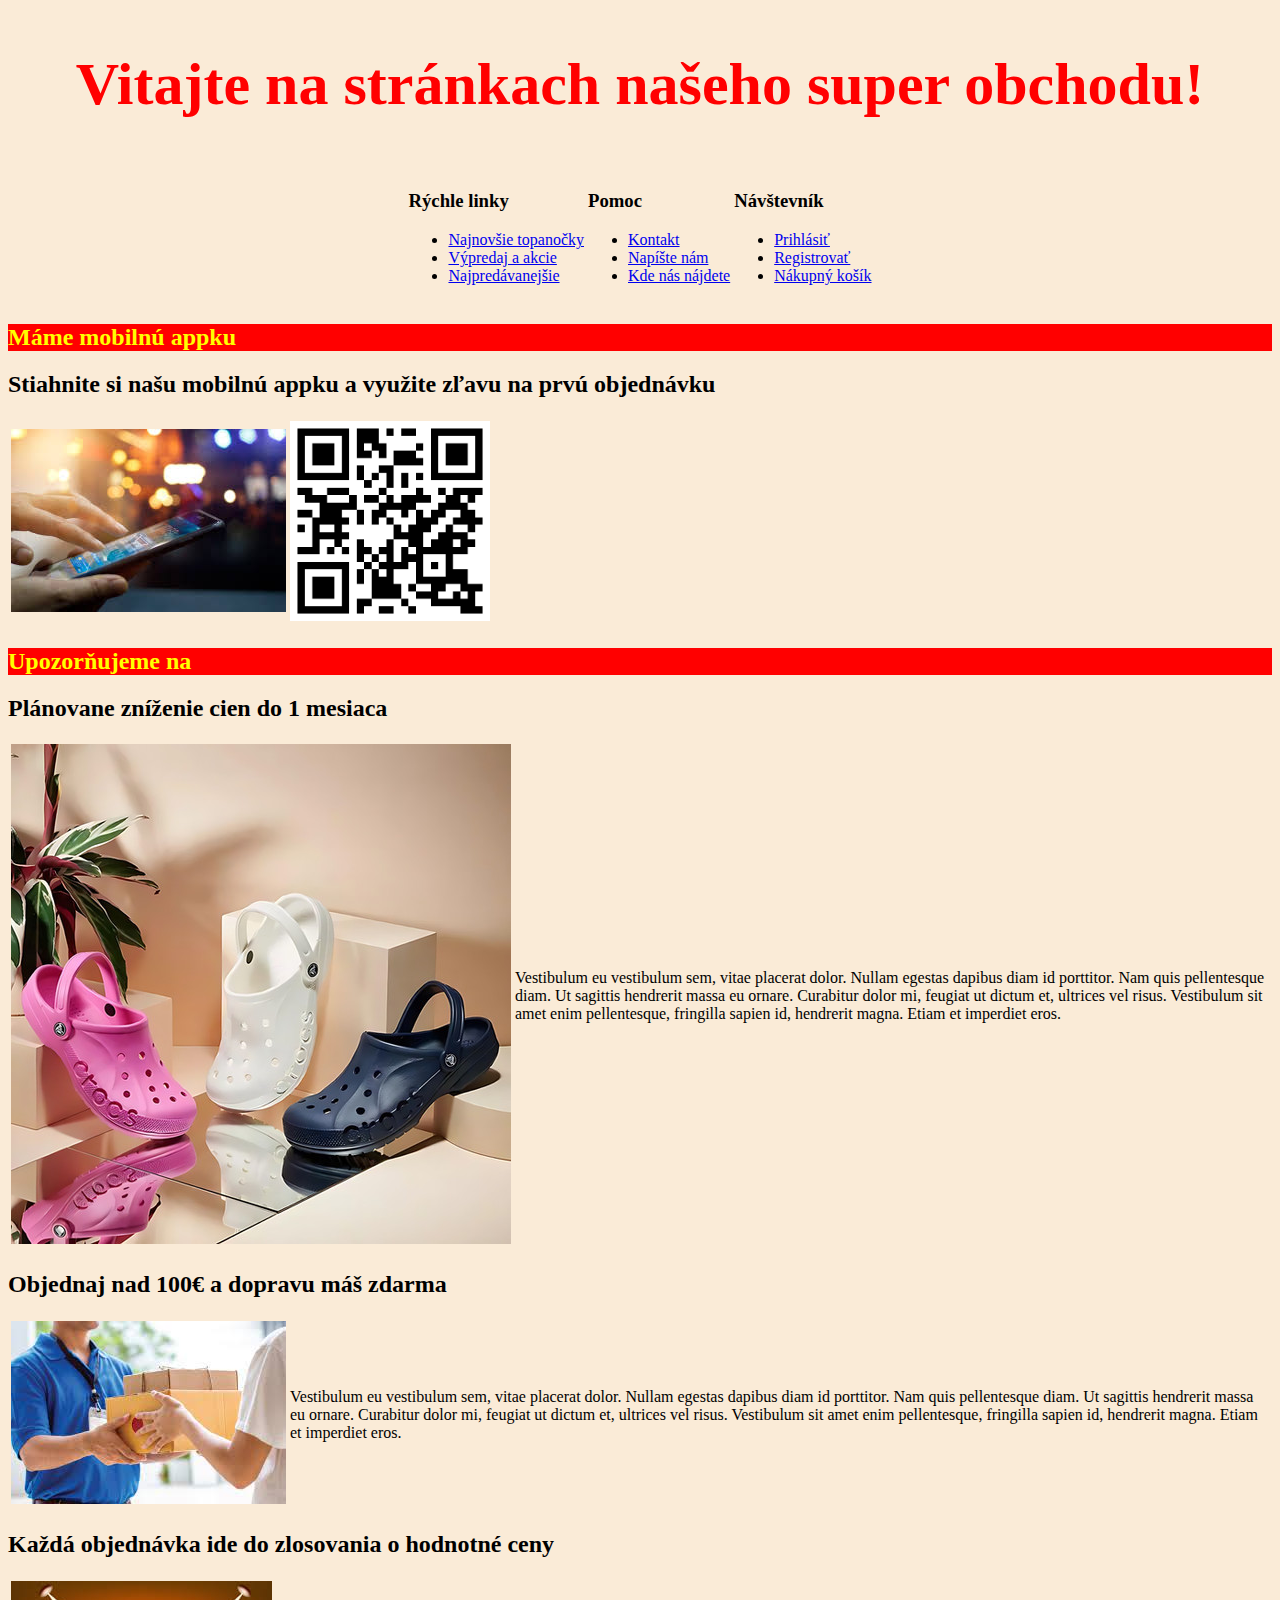
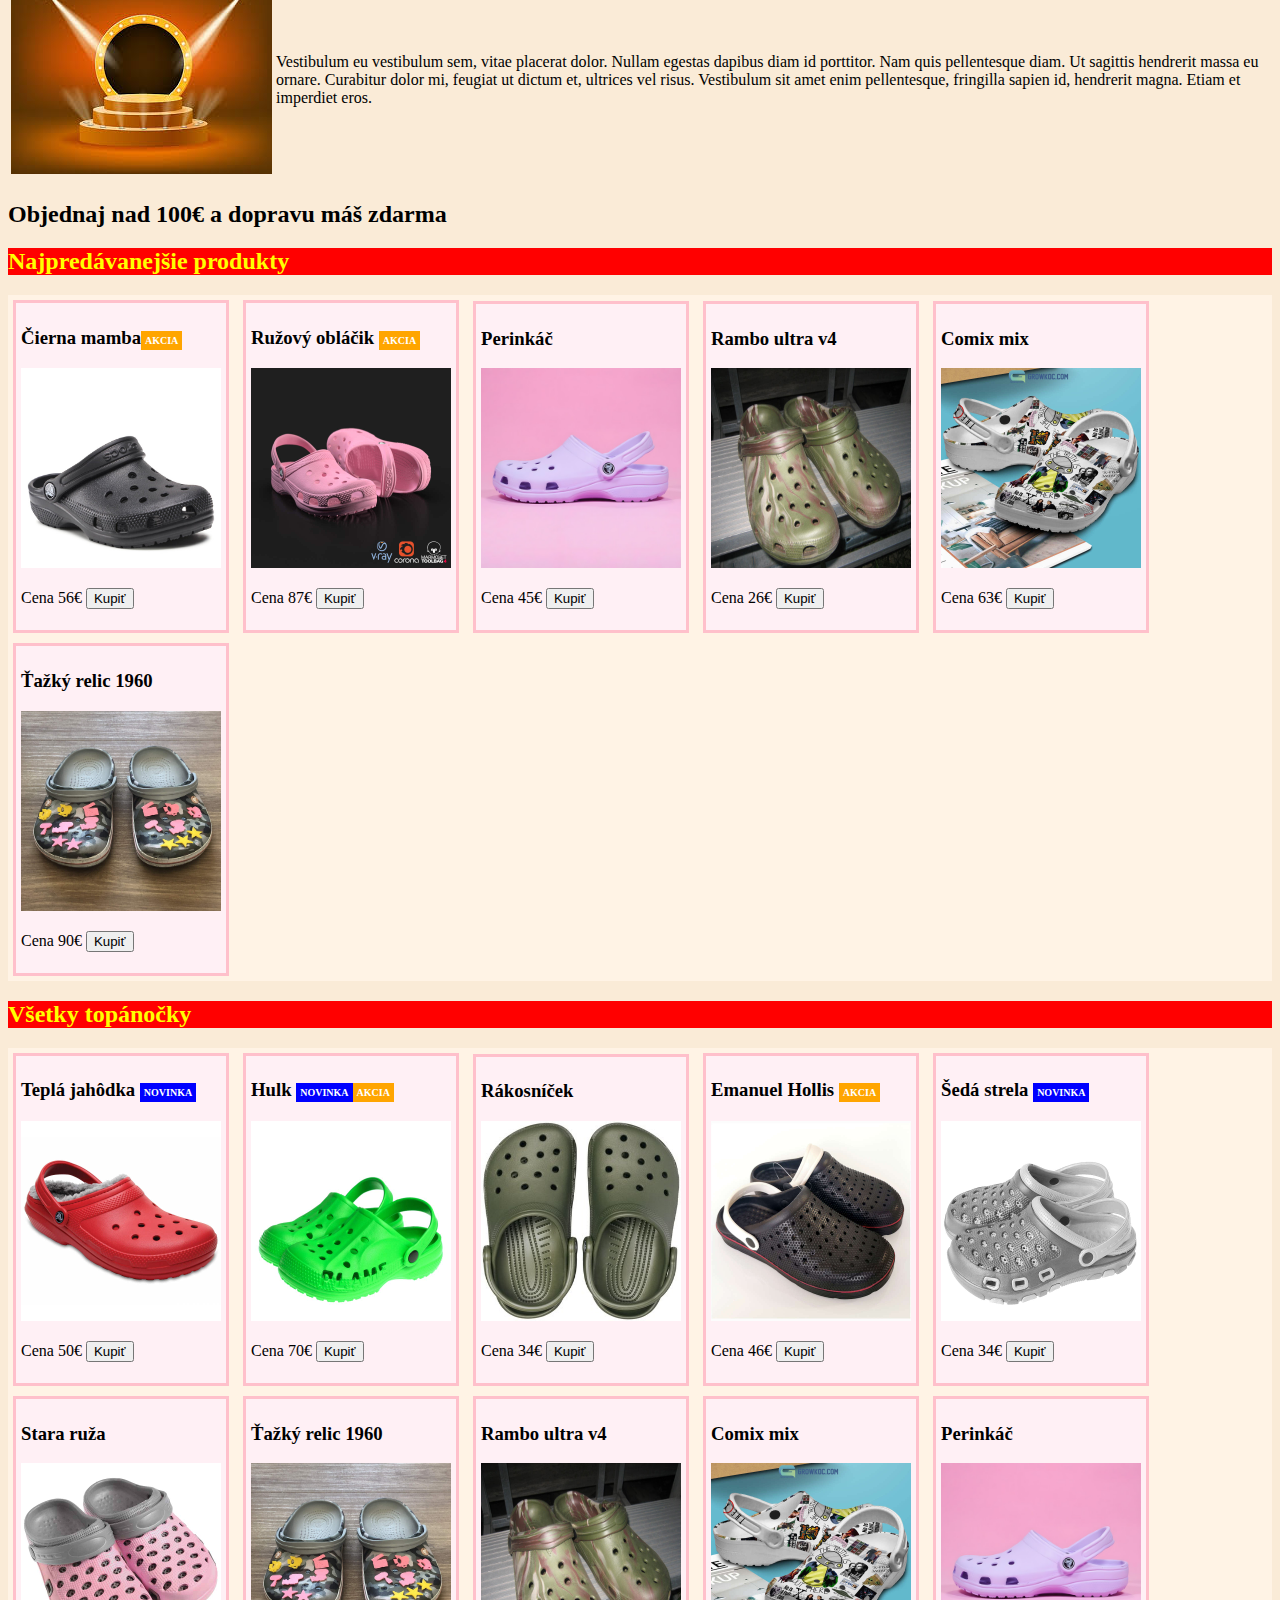
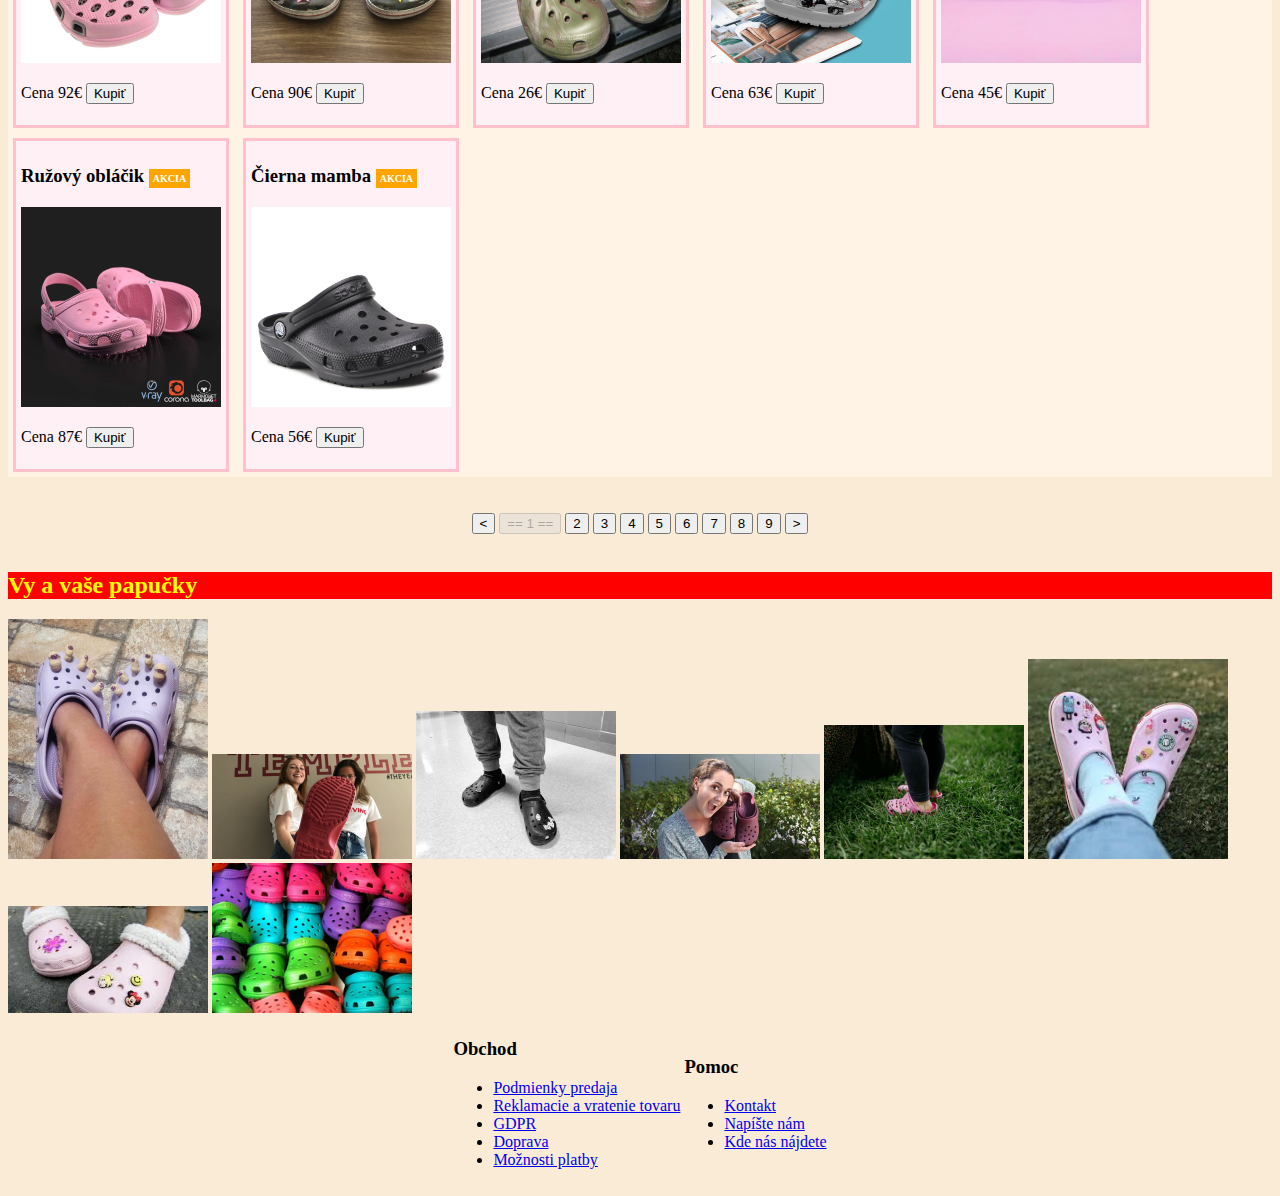
<file: bs/index.source.html>
<!DOCTYPE html>
<html lang="en">
<head>
    <meta charset="UTF-8">
    <title>Najsamlepší obchod pre KROKSY</title>
    <link rel="icon" type="image/png" href="favicon.png"/>
    <link rel="stylesheet" href="style.css">
<!--

    <link href="https://cdn.jsdelivr.net/npm/bootstrap@5.3.1/dist/css/bootstrap.min.css" rel="stylesheet" integrity="sha384-4bw+/aepP/YC94hEpVNVgiZdgIC5+VKNBQNGCHeKRQN+PtmoHDEXuppvnDJzQIu9" crossorigin="anonymous">
    <script src="https://cdn.jsdelivr.net/npm/bootstrap@5.3.1/dist/js/bootstrap.bundle.min.js" integrity="sha384-HwwvtgBNo3bZJJLYd8oVXjrBZt8cqVSpeBNS5n7C8IVInixGAoxmnlMuBnhbgrkm" crossorigin="anonymous"></script>
-->


</head>
<body>
    <h2 class="title">Vitajte na stránkach našeho super obchodu! </h2>
    <div class="menu">
        <table class="vstrede">
            <tr>
                <td>
                    <h3>Rýchle linky</h3>
                    <ul>
                        <li><a href="#">Najnovšie topanočky</a></li>
                        <li><a href="#">Výpredaj a akcie</a></li>
                        <li><a href="#">Najpredávanejšie</a></li>
                    </ul>
                </td>
                <td>
                    <h3>Pomoc</h3>
                    <ul>
                        <li><a href="#">Kontakt</a></li>
                        <li><a href="#">Napíšte nám</a></li>
                        <li><a href="#">Kde nás nájdete</a></li>
                    </ul>
                </td>
                <td>
                    <h3>Návštevník</h3>
                    <ul>
                        <li><a href="#">Prihlásiť</a></li>
                        <li><a href="#">Registrovať</a></li>
                        <li><a href="#">Nákupný košík</a></li>
                    </ul>
                </td>
            </tr>
        </table>
    </div>
    <h2 class="hot">Máme mobilnú appku</h2>
    <div>
        <h2>Stiahnite si našu mobilnú appku a využite zľavu na prvú objednávku</h2>
        <table>
            <tr>
                <td><img src="images/produkty/mobil.jpg"></td>

                <td><img src="images/produkty/kod.png" width="200"></td>
            </tr>

        </table>
    </div>
    <h2 class="hot">Upozorňujeme na</h2>
    <div>
        <h2>Plánovane zníženie cien do 1 mesiaca</h2>
        <table>
            <tr>
                <td><img src="images/produkty/b01.jpg"></td>

                <td>Vestibulum eu vestibulum sem, vitae placerat dolor. Nullam egestas dapibus diam id porttitor. Nam quis pellentesque diam. Ut sagittis hendrerit massa eu ornare. Curabitur dolor mi, feugiat ut dictum et, ultrices vel risus. Vestibulum sit amet enim pellentesque, fringilla sapien id, hendrerit magna. Etiam et imperdiet eros.</td>
            </tr>

        </table>
    </div>
    <div>
        <h2>Objednaj nad 100&euro; a dopravu máš zdarma</h2>
        <table>
            <tr>
                <td><img src="images/produkty/b02.jpg"></td>

                <td>Vestibulum eu vestibulum sem, vitae placerat dolor. Nullam egestas dapibus diam id porttitor. Nam quis pellentesque diam. Ut sagittis hendrerit massa eu ornare. Curabitur dolor mi, feugiat ut dictum et, ultrices vel risus. Vestibulum sit amet enim pellentesque, fringilla sapien id, hendrerit magna. Etiam et imperdiet eros.</td>
            </tr>
        </table>
    </div>
    <div>
        <h2>Každá objednávka ide do zlosovania o hodnotné ceny</h2>
        <table>
            <tr>
                <td><img src="images/produkty/b03.jpg"></td>

                <td>Vestibulum eu vestibulum sem, vitae placerat dolor. Nullam egestas dapibus diam id porttitor. Nam quis pellentesque diam. Ut sagittis hendrerit massa eu ornare. Curabitur dolor mi, feugiat ut dictum et, ultrices vel risus. Vestibulum sit amet enim pellentesque, fringilla sapien id, hendrerit magna. Etiam et imperdiet eros.</td>
            </tr>
        </table>
        <h2>Objednaj nad 100&euro; a dopravu máš zdarma</h2>
    </div>
    <h2 class="hot">Najpredávanejšie produkty</h2>
    <div class="novinky">
        <div class="produkt">
            <h3>Čierna mamba<span class="akcia">AKCIA</span></h3>
            <img src="images/produkty/01.jpg" />
            <p>
                Cena 56&euro;
                <button>Kupiť</button>
            </p>
        </div>

        <div class="produkt">
            <h3>Ružový obláčik <span class="akcia">AKCIA</span></h3>
            <img src="images/produkty/02.jpg" />
            <p>
                Cena 87&euro;
                <button>Kupiť</button>
            </p>
        </div>

        <div class="produkt">
            <h3>Perinkáč</h3>
            <img src="images/produkty/03.jpg" />
            <p>
                Cena 45&euro;
                <button>Kupiť</button>
            </p>
        </div>

        <div class="produkt">
            <h3>Rambo ultra v4</h3>
            <img src="images/produkty/04.jpg" />
            <p>
                Cena 26&euro;
                <button>Kupiť</button>
            </p>
        </div>
        <div class="produkt">
            <h3>Comix mix</h3>
            <img src="images/produkty/05.jpg" />
            <p>
                Cena 63&euro;
                <button>Kupiť</button>
            </p>
        </div>
        <div class="produkt">
            <h3>Ťažký relic 1960</h3>
            <img src="images/produkty/06.jpg" />
            <p>
                Cena 90&euro;
                <button>Kupiť</button>
            </p>
        </div>
    </div>


    <h2 class="hot">Všetky topánočky</h2>
    <div class="novinky">
        <div class="produkt">
            <h3>Teplá jahôdka <span class="novinka">NOVINKA</span></h3>
            <img src="images/produkty/12.jpg" />
            <p>
                Cena 50&euro;
                <button>Kupiť</button>
            </p>
        </div>

        <div class="produkt">
            <h3>Hulk <span class="novinka">NOVINKA</span><span class="akcia">AKCIA</span></h3>
            <img src="images/produkty/11.jpg" />
            <p>
                Cena 70&euro;
                <button>Kupiť</button>
            </p>
        </div>

        <div class="produkt">
            <h3>Rákosníček</h3>
            <img src="images/produkty/10.jpg" />
            <p>
                Cena 34&euro;
                <button>Kupiť</button>
            </p>
        </div>

        <div class="produkt">
            <h3>Emanuel Hollis <span class="akcia">AKCIA</span></h3>
            <img src="images/produkty/09.jpg" />
            <p>
                Cena 46&euro;
                <button>Kupiť</button>
            </p>
        </div>
        <div class="produkt">
            <h3>Šedá strela <span class="novinka">NOVINKA</span></h3>
            <img src="images/produkty/08.jpg" />
            <p>
                Cena 34&euro;
                <button>Kupiť</button>
            </p>
        </div>
        <div class="produkt">
            <h3>Stara ruža</h3>
            <img src="images/produkty/07.jpg" />
            <p>
                Cena 92&euro;
                <button>Kupiť</button>
            </p>
        </div>
        <div class="produkt">
            <h3>Ťažký relic 1960</h3>
            <img src="images/produkty/06.jpg" />
            <p>
                Cena 90&euro;
                <button>Kupiť</button>
            </p>
        </div>
        <div class="produkt">
            <h3>Rambo ultra v4</h3>
            <img src="images/produkty/04.jpg" />
            <p>
                Cena 26&euro;
                <button>Kupiť</button>
            </p>
        </div>
        <div class="produkt">
            <h3>Comix mix</h3>
            <img src="images/produkty/05.jpg" />
            <p>
                Cena 63&euro;
                <button>Kupiť</button>
            </p>
        </div>
        <div class="produkt">
            <h3>Perinkáč</h3>
            <img src="images/produkty/03.jpg" />
            <p>
                Cena 45&euro;
                <button>Kupiť</button>
            </p>
        </div>
        <div class="produkt">
            <h3>Ružový obláčik <span class="akcia">AKCIA</span></h3>
            <img src="images/produkty/02.jpg" />
            <p>
                Cena 87&euro;
                <button>Kupiť</button>
            </p>
        </div>
        <div class="produkt">
            <h3>Čierna mamba <span class="akcia">AKCIA</span></h3>
            <img src="images/produkty/01.jpg" />
            <p>
                Cena 56&euro;
                <button>Kupiť</button>
            </p>
        </div>

    </div>

    <br>
    <br>
        <div class="inline-block text-center">
            <button> < </button>
            <button disabled> == 1 == </button>
            <button> 2 </button>
            <button> 3 </button>
            <button> 4 </button>
            <button> 5 </button>
            <button> 6 </button>
            <button> 7 </button>
            <button> 8 </button>
            <button> 9 </button>

            <button> > </button>
        </div>
    <br>
    <h2 class="hot">Vy a vaše papučky</h2>
    <div class="galeria">
        <img src="images/users/u01.jpg">
        <img src="images/users/u02.jpg">
        <img src="images/users/u03.jpg">
        <img src="images/users/u04.jpg">
        <img src="images/users/u05.jpg">
        <img src="images/users/u06.jpg">
        <img src="images/users/u07.jpg">
        <img src="images/users/u08.jpg">
    </div>

    <div>
    <table class="vstrede">
        <tr>
            <td>
                <h3>Obchod</h3>
                <ul>
                    <li><a href="#">Podmienky predaja</a></li>
                    <li><a href="#">Reklamacie a vratenie tovaru</a></li>
                    <li><a href="#">GDPR</a></li>
                    <li><a href="#">Doprava</a></li>
                    <li><a href="#">Možnosti platby</a></li>
                </ul>
            </td>
            <td>
                <h3>Pomoc</h3>
                <ul>
                    <li><a href="#">Kontakt</a></li>
                    <li><a href="#">Napíšte nám</a></li>
                    <li><a href="#">Kde nás nájdete</a></li>
                </ul>
            </td>
        </tr>
    </table>

    </div>
</body>
</html>
</file>
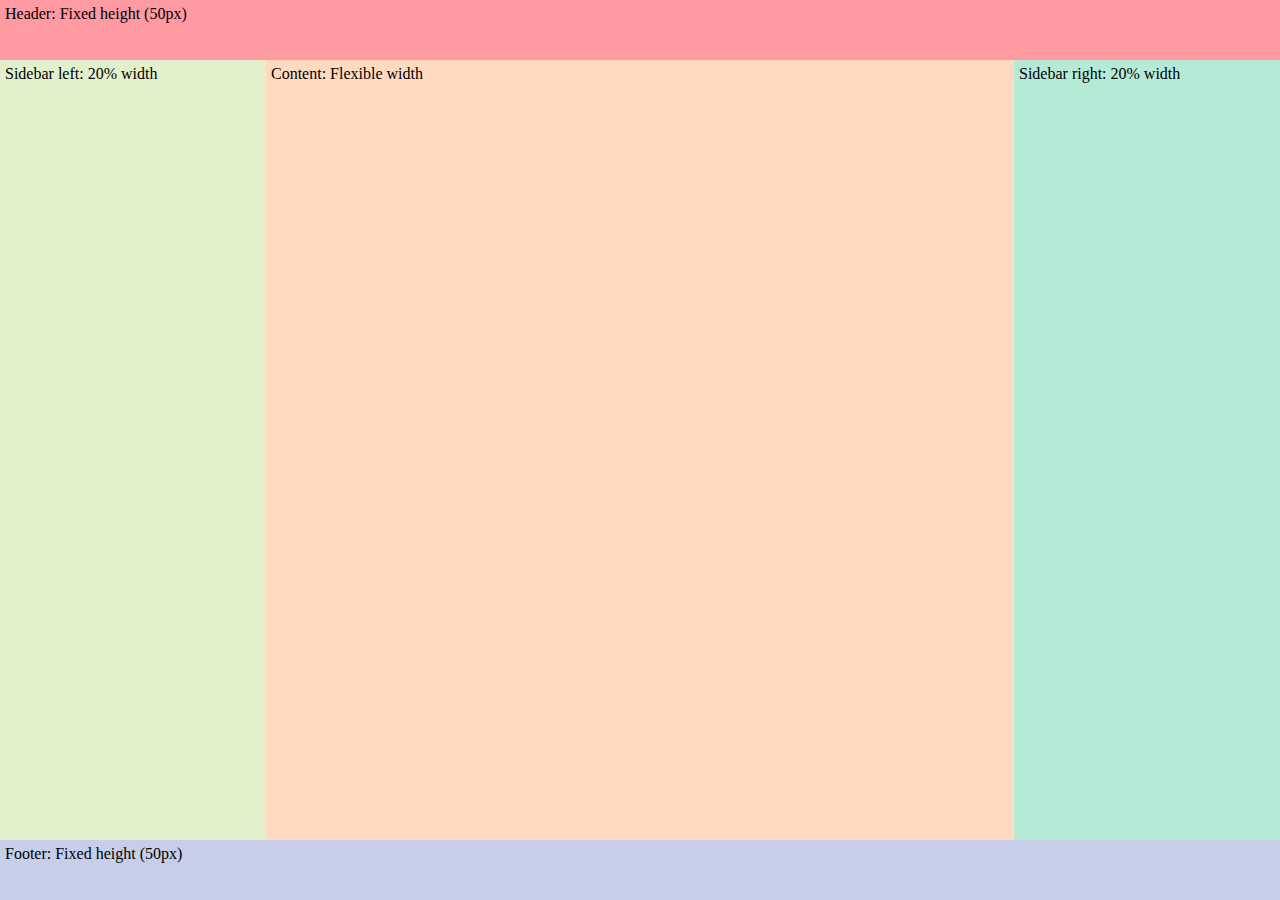
<file: layouts/CSS Flexbox layout.html>
<!DOCTYPE html>
<html lang="en">
<head>
    <meta charset="UTF-8">
    <title>CSS Flexbox example</title>
    <style>
        body {
            margin: 0;
        }

        .wrapper {
            min-height: 100vh;
            display: flex;
            flex-direction: column;
        }

        .padding {
            padding: 5px;
        }

        .header {
            height: 50px;
            background: #FF9AA2;
        }

        .footer {
            height: 50px;
            background: #C7CEEA;
        }

        .content {
            display: flex;
            flex: 1;
            background: #FFB7B2;
        }

        .columns {
            display: flex;
            flex: 1;
        }

        .main {
            flex: 1;
            order: 2;
            background: #FFDAC1;
        }

        .sidebar-left {
            width: 20%;
            background: #E2F0CB;
            order: 1;
        }

        .sidebar-right {
            width: 20%;
            order: 3;
            background: #B5EAD7;
        }
    </style>
</head>
<body>
<div class="wrapper">
    <header class="header padding">Header: Fixed height (50px)</header>
    <section class="content">
        <div class="columns">
            <main class="main padding">Content: Flexible width</main>
            <aside class="sidebar-left padding">Sidebar left: 20% width</aside>
            <aside class="sidebar-right padding">Sidebar right: 20% width</aside>
        </div>
    </section>
    <footer class="footer padding">Footer: Fixed height (50px)</footer>
</div>
</body>
</html>
</file>
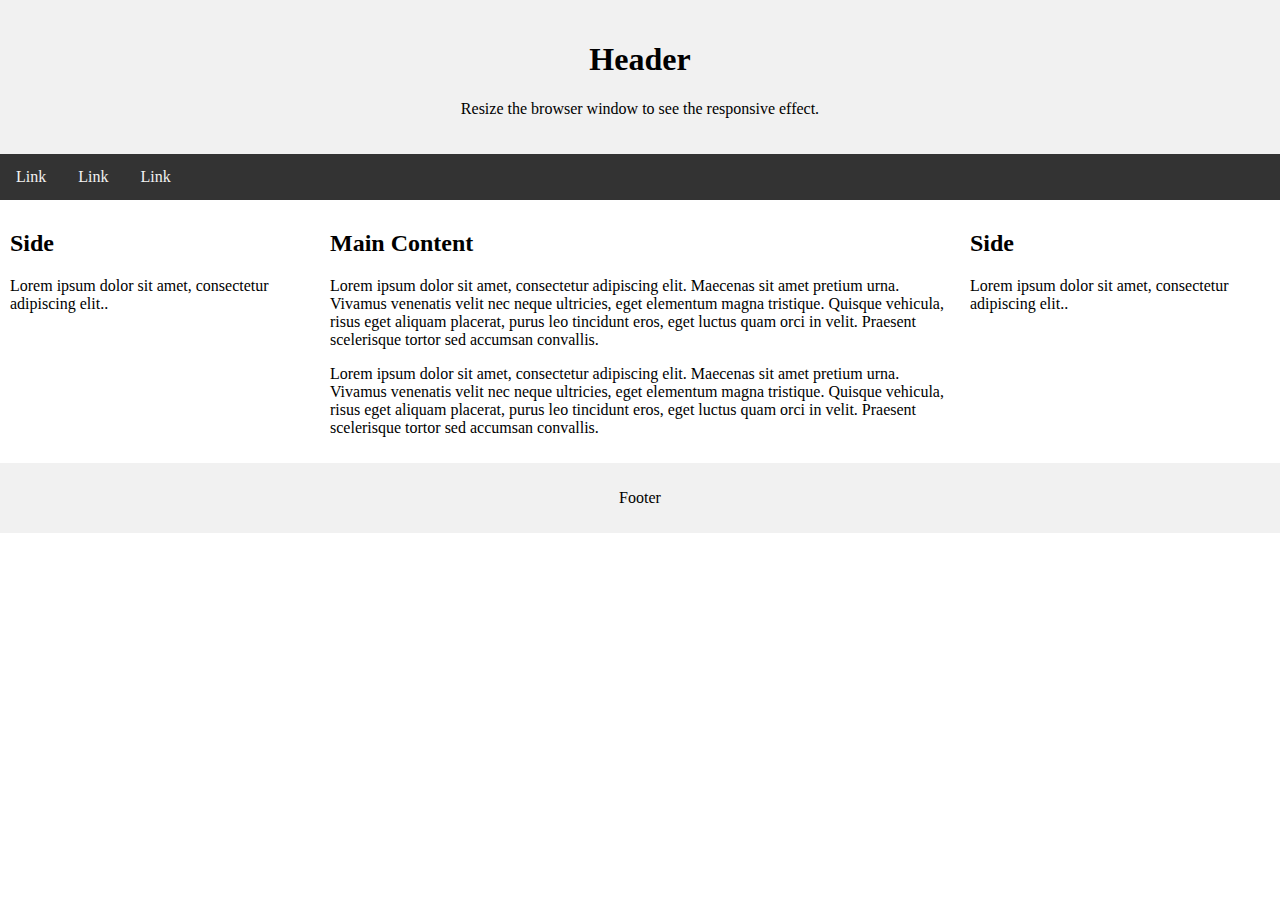
<file: layouts/CSS Float layout.html>
<!DOCTYPE html>
<html lang="en">
<head>
    <title>CSS Website Layout</title>
    <meta charset="utf-8">
    <meta name="viewport" content="width=device-width, initial-scale=1">
    <style>
        * {
            box-sizing: border-box;
        }

        body {
            margin: 0;
        }

        /* Style the header */
        .header {
            background-color: #f1f1f1;
            padding: 20px;
            text-align: center;
        }

        /* Style the top navigation bar */
        .topnav {
            overflow: hidden;
            background-color: #333;
        }

        /* Style the topnav links */
        .topnav a {
            float: left;
            display: block;
            color: #f2f2f2;
            text-align: center;
            padding: 14px 16px;
            text-decoration: none;
        }

        /* Change color on hover */
        .topnav a:hover {
            background-color: #ddd;
            color: black;
        }

        /* Create three unequal columns that floats next to each other */
        .column {
            float: left;
            padding: 10px;
        }

        /* Left and right column */
        .column.side {
            width: 25%;
        }

        /* Middle column */
        .column.middle {
            width: 50%;
        }

        /* Clear floats after the columns */
        .row:after {
            content: "";
            display: table;
            clear: both;
        }

        /* Responsive layout - makes the three columns stack on top of each other instead of next to each other */
        @media screen and (max-width: 600px) {
            .column.side, .column.middle {
                width: 100%;
            }
        }

        /* Style the footer */
        .footer {
            background-color: #f1f1f1;
            padding: 10px;
            text-align: center;
        }
    </style>
</head>
<body>

<div class="header">
    <h1>Header</h1>
    <p>Resize the browser window to see the responsive effect.</p>
</div>

<div class="topnav">
    <a href="#">Link</a>
    <a href="#">Link</a>
    <a href="#">Link</a>
</div>

<div class="row">
    <div class="column side">
        <h2>Side</h2>
        <p>Lorem ipsum dolor sit amet, consectetur adipiscing elit..</p>
    </div>

    <div class="column middle">
        <h2>Main Content</h2>
        <p>Lorem ipsum dolor sit amet, consectetur adipiscing elit. Maecenas sit amet pretium urna. Vivamus venenatis velit nec neque ultricies, eget elementum magna tristique. Quisque vehicula, risus eget aliquam placerat, purus leo tincidunt eros, eget luctus quam orci in velit. Praesent scelerisque tortor sed accumsan convallis.</p>
        <p>Lorem ipsum dolor sit amet, consectetur adipiscing elit. Maecenas sit amet pretium urna. Vivamus venenatis velit nec neque ultricies, eget elementum magna tristique. Quisque vehicula, risus eget aliquam placerat, purus leo tincidunt eros, eget luctus quam orci in velit. Praesent scelerisque tortor sed accumsan convallis.</p>
    </div>

    <div class="column side">
        <h2>Side</h2>
        <p>Lorem ipsum dolor sit amet, consectetur adipiscing elit..</p>
    </div>
</div>

<div class="footer">
    <p>Footer</p>
</div>

</body>
</html>
</file>
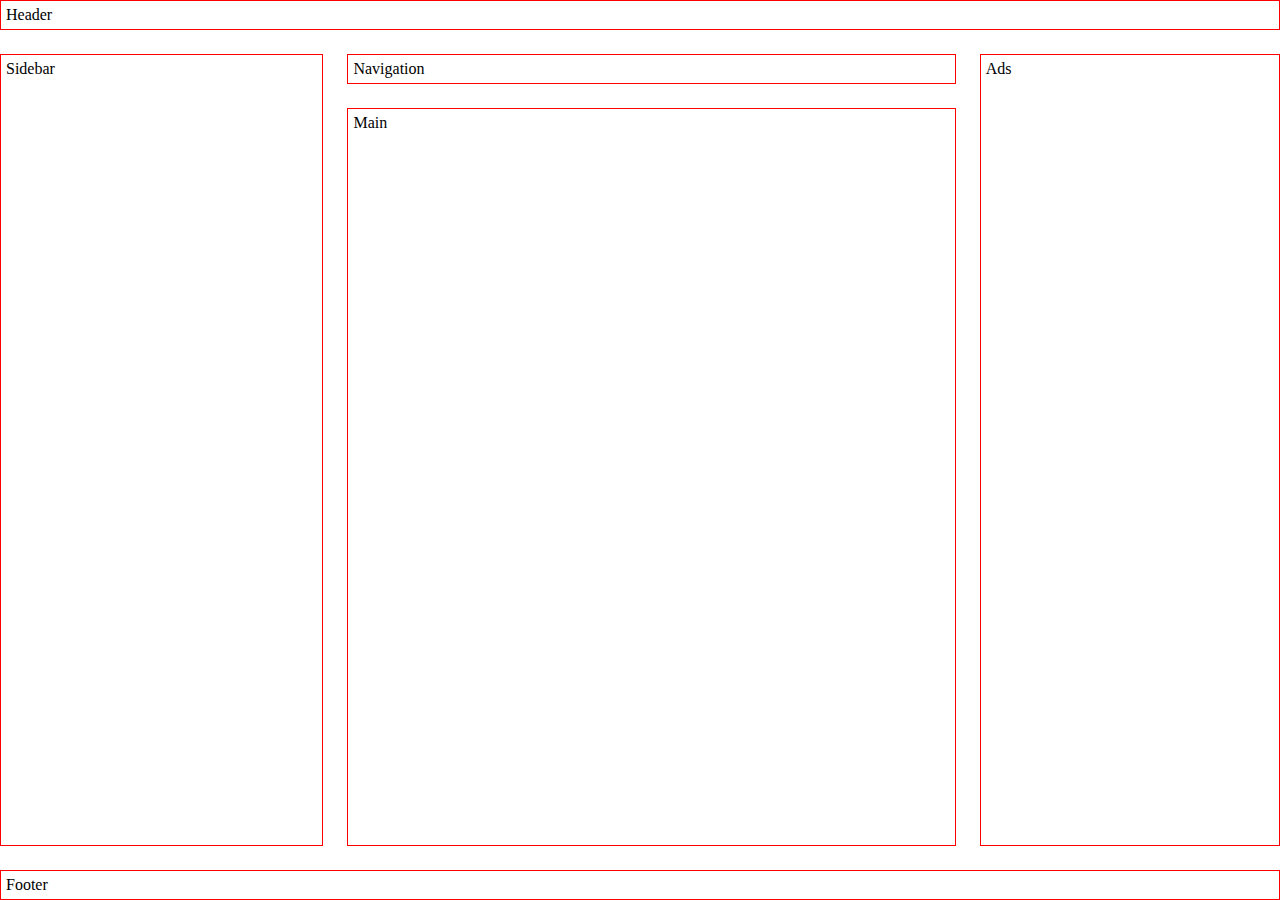
<file: layouts/CSS Grid layout.html>
<!DOCTYPE html>
<html lang="en">
<head>
    <meta charset="UTF-8">
    <title>Grid layout example</title>
    <style>
        body {
            margin: 0;
        }

        .grid-layout .header {
            grid-area: header;
        }

        .grid-layout .navigation {
            grid-area: nav;
        }

        .grid-layout .ads {
            grid-area: ads;
        }

        .grid-layout .sidebar {
            grid-area: sidebar;
        }

        .grid-layout .main {
            grid-area: main;
        }

        .grid-layout .footer {
            grid-area: footer;
        }

        .grid-layout > * {
            border: 1px solid red;
            padding: 5px;
        }

        .grid-layout.container {
            display: grid;
            height: 100vh;
            gap: 24px;

            /* Creating 6 rows and 3rd row expands as much as it can */
            grid-template-rows: auto auto 1fr auto auto auto;

            /* Defining the template */
            grid-template-areas:
                "header"
                "nav"
                "main"
                "sidebar"
                "ads"
                "footer";
            }


        @media (min-width: 720px) {
            .grid-layout.container {
                /* Creating 4 rows and the 3rd row expands as much as it can */
                grid-template-rows: auto auto 1fr auto;

                /* Defining the template (3 columns) */
                grid-template-areas:
                    "header header header"
                    "nav nav nav"
                    "sidebar main main"
                    "ads footer footer";
            }
        }


        @media (min-width: 1020px) {
            .grid-layout.container {
                /* Creating 4 rows and the 3rd row expands as much as it can */
                grid-template-rows: auto auto 1fr auto;

                /* Defining the template (4 columns) */
                grid-template-areas: 
                        "header header header header"
                        "sidebar nav nav ads"
                        "sidebar main main ads"
                        "footer footer footer footer";
            }
        }
    </style>
</head>
<body>
<div class="grid-layout container">
    <div class="header">Header</div>
    <div class="sidebar">Sidebar</div>
    <div class="main">Main</div>
    <div class="navigation">Navigation</div>
    <div class="ads">Ads</div>
    <div class="footer">Footer</div>
</div>
</body>
</html>
</file>
<file: bs/style.css>
body {
    background-color: antiquewhite;
}

.title {
    text-align: center;
    font-size: 60px;
    color: red;
}

.vstrede {
    margin-left: auto;
    margin-right: auto;
}

.text-center {
    text-align: center;
}

.hot {
    color: yellow;
    background-color: red;
}

.galeria img {
    width: 200px;
    height: auto;
}

.novinka {
    display: inline-block;
    padding: 4px;
    background-color: blue;
    color: white;
    font-size: 10px;
}

.akcia {
    display: inline-block;
    padding: 4px;
    background-color: orange;
    color: white;
    font-size: 10px;
}

.novinky {

    background-color: #fff3e5;

    clear: both;
    .produkt {
        border: 3px pink solid;
        padding: 5px;
        margin: 5px;
        background-color: #fff0f5;
    }

    & > * {
       display: inline-block;
    }

    & img {
        width: 200px;
        height: 200px;
    }
}
</file>
